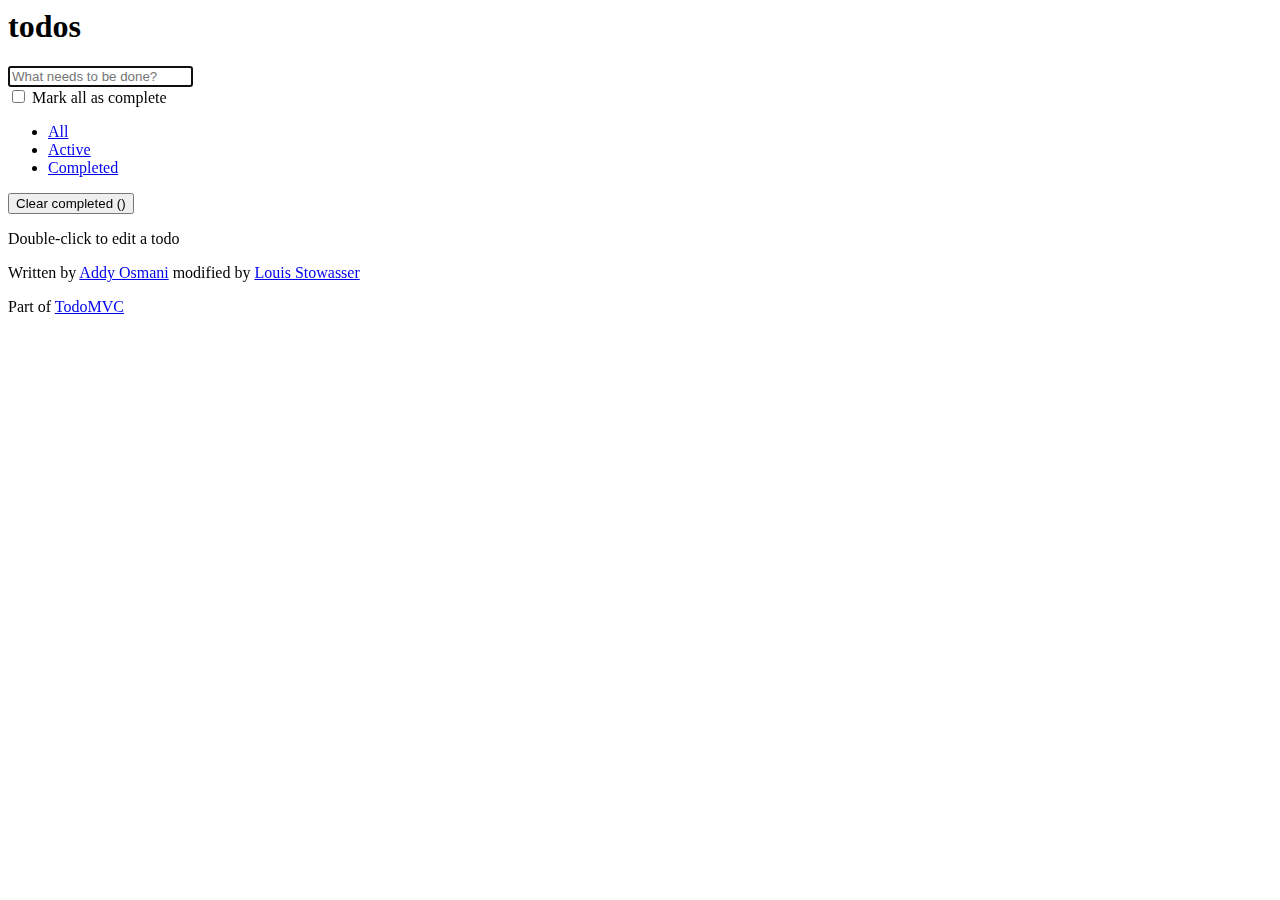
<file: examples/todo.html>
<html>
<head>
<meta charset="utf-8">
<link href="http://addyosmani.github.com/todomvc/assets/base.css" rel="stylesheet" />
<title>Spineless.js TodoMVC</title>
</head>
<body>

<section id="todoapp">
	<header id="header">
		<h1>todos</h1>
		<input id="new-todo" placeholder="What needs to be done?" autofocus>
	</header>
	<section id="main">
		<input id="toggle-all" type="checkbox">
		<label for="toggle-all">Mark all as complete</label>
		<ul id="todo-list"></ul>
	</section>
	<footer id="footer">
		<span id="todo-count"></span>
		<ul id="filters">
			<li>
				<a id="all" class="selected" href="#/">All</a>
			</li>
			<li>
				<a id="active" href="#/active">Active</a>
			</li>
			<li>
				<a id="completed" href="#/completed">Completed</a>
			</li>
		</ul>

		<button id="clear-completed">Clear completed ()</button>
	</footer>
</section>

<div id="info">
	<p>Double-click to edit a todo</p>
	<p>Written by <a href="https://github.com/addyosmani">Addy Osmani</a> modified by <a href="https://github.com/louisstow">Louis Stowasser</a></p>
	<p>Part of <a href="http://todomvc.com">TodoMVC</a></p>
</div>

<script src="http://rawgithub.com/louisstow/Spineless/develop/Spineless.js"></script>

<script src="todo.js"></script>
</body>
</html>
</file>
